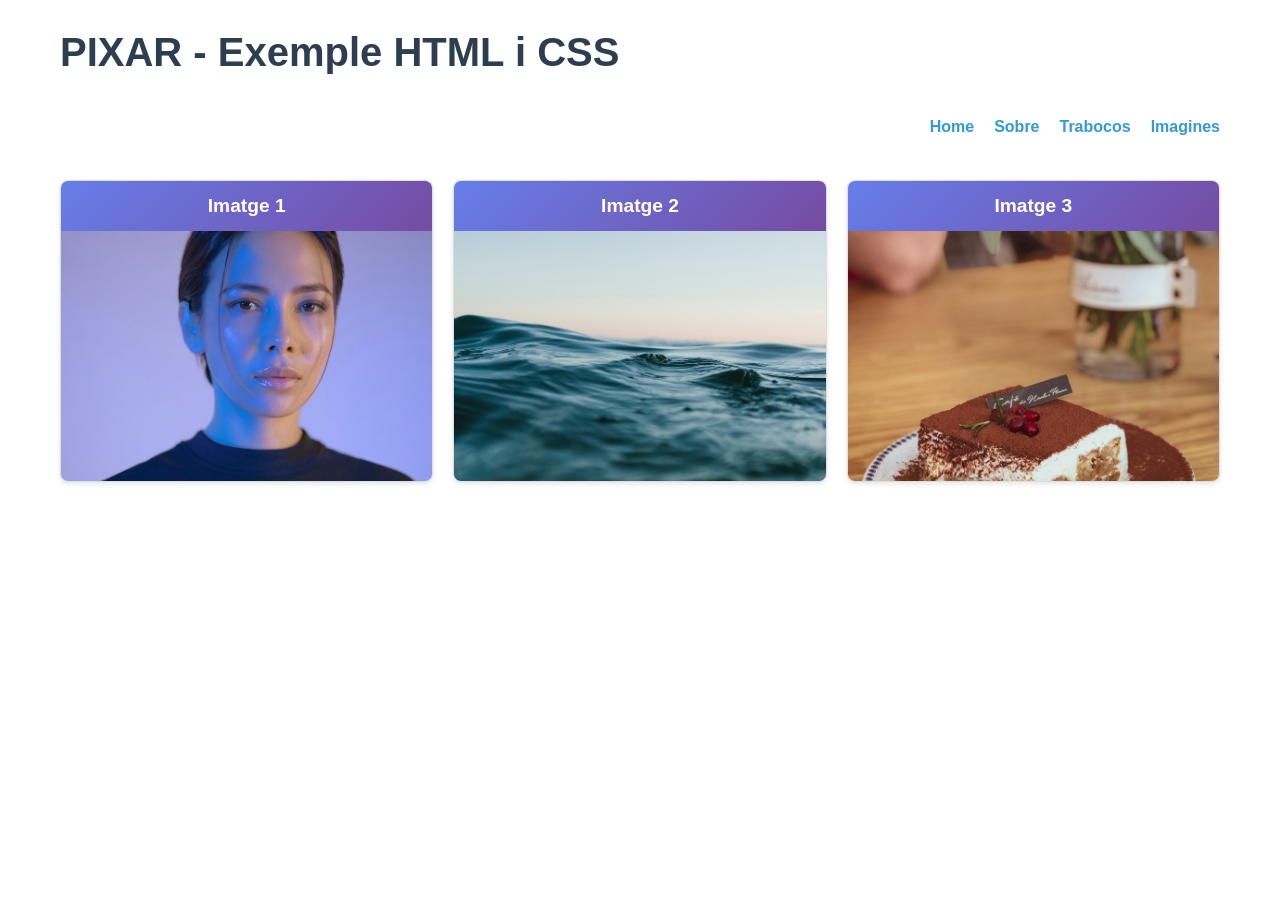
<file: pixar-exercise/index.html>
<!DOCTYPE html>
<html lang="es">
<head>
    <meta charset="UTF-8">
    <title>PIXAR - Exemple HTML i CSS</title>
    <link rel="stylesheet" href="css/style.css">
</head>
<body>
    <div class="container">
        <h1 class="title">PIXAR - Exemple HTML i CSS</h1>
        
        <nav class="menu">
            <a href="#">Home</a>
            <a href="#">Sobre</a>
            <a href="#">Trabocos</a>
            <a href="#">Imagines</a>
        </nav>
        
        <main class="main-content">
            <div class="image-box">
                <h2>Imatge 1</h2>
                <a href="pagina1.html"><img src="images/imagen1.jpg" alt="Imatge 1"></a>
            </div>
            
            <div class="image-box">
                <h2>Imatge 2</h2>
                <a href="pagina2.html"><img src="images/imagen2.jpg" alt="Imatge 2"></a>
            </div>
            
            <div class="image-box">
                <h2>Imatge 3</h2>
                <a href="pagina3.html"><img src="images/imagen3.jpg" alt="Imatge 3"></a>
            </div>
        </main>
    </div>
</body>
</html>
</file>
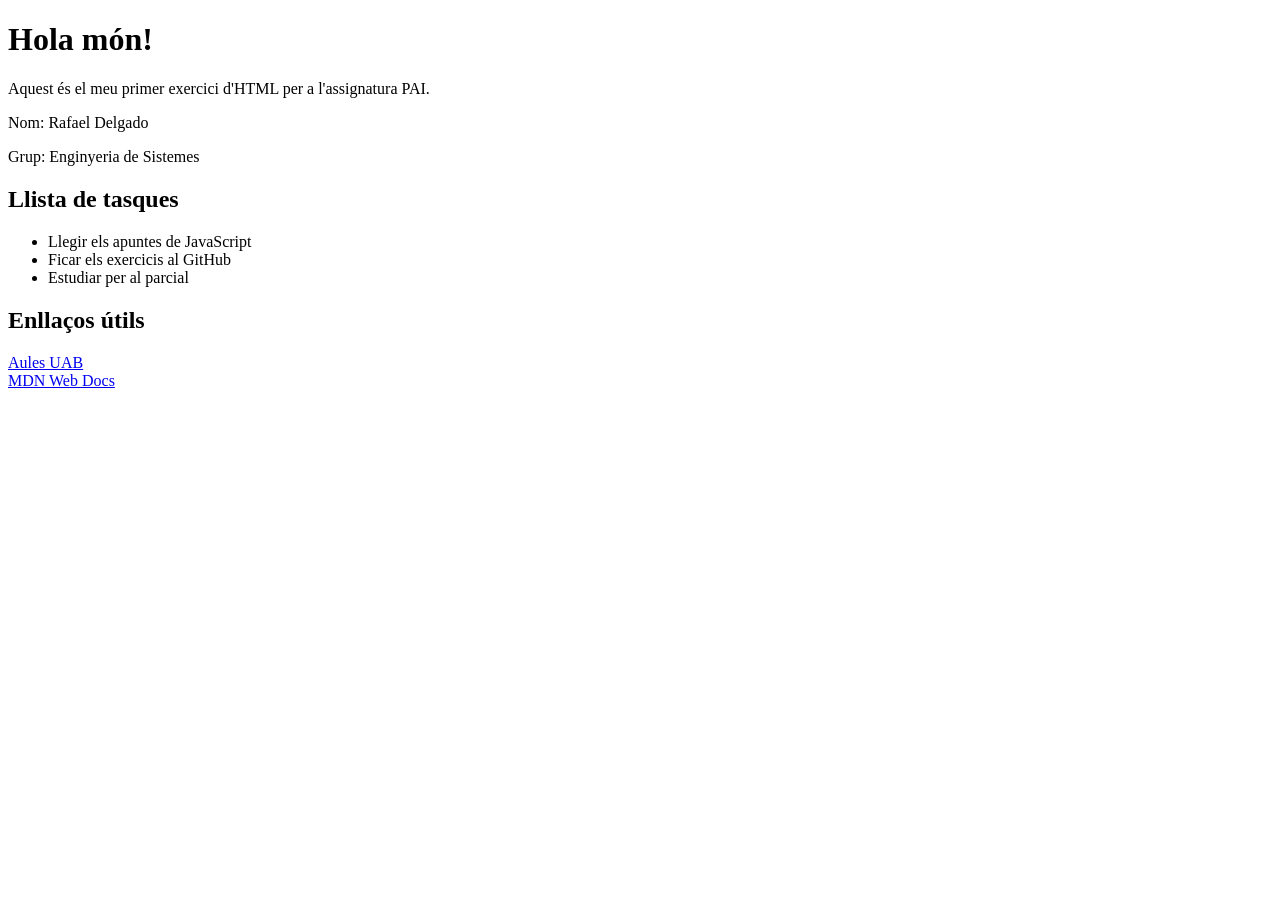
<file: 01_HTML/exercici1.html>
﻿<!DOCTYPE html>
<html lang="ca">
<head>
    <meta charset="UTF-8">
    <title>Exercici 1 - HTML bàsic</title>
</head>
<body>
    <h1>Hola món!</h1>
    <p>Aquest és el meu primer exercici d'HTML per a l'assignatura PAI.</p>
    <p>Nom: Rafael Delgado</p>
    <p>Grup: Enginyeria de Sistemes</p>

    <h2>Llista de tasques</h2>
    <ul>
        <li>Llegir els apuntes de JavaScript</li>
        <li>Ficar els exercicis al GitHub</li>
        <li>Estudiar per al parcial</li>
    </ul>

    <h2>Enllaços útils</h2>
    <a href="https://e-aules.uab.cat">Aules UAB</a>
    <br>
    <a href="https://developer.mozilla.org">MDN Web Docs</a>

</body>
</html>
</file>
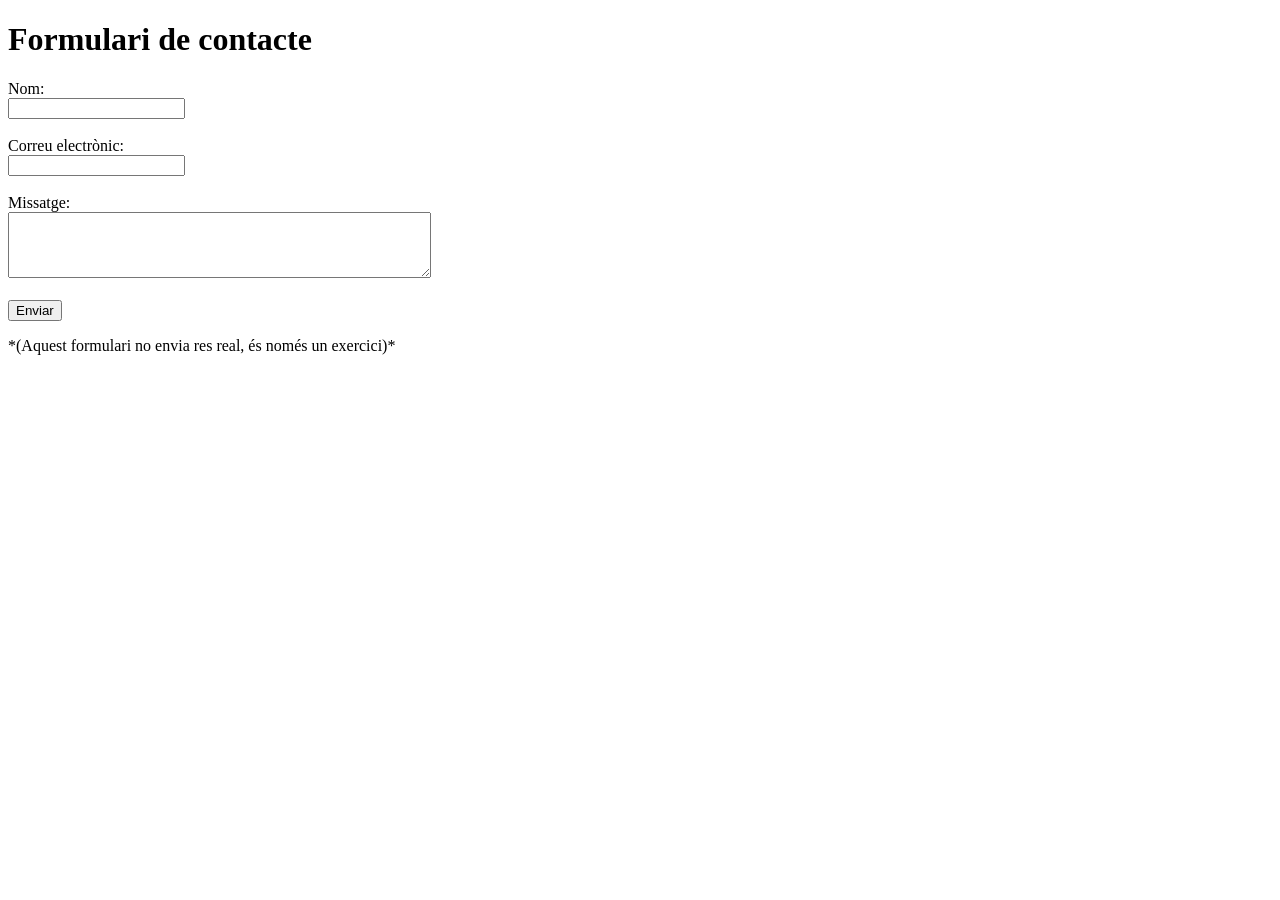
<file: 01_HTML/exercici2.html>
﻿<!DOCTYPE html>
<html lang="ca">
<head>
    <meta charset="UTF-8">
    <title>Exercici 2 - Formulari HTML</title>
</head>
<body>
    <h1>Formulari de contacte</h1>
    <form action="#" method="post">
        <label for="nom">Nom:</label><br>
        <input type="text" id="nom" name="nom" required><br><br>
        <label for="email">Correu electrònic:</label><br>
        <input type="email" id="email" name="email" required><br><br>
        <label for="missatge">Missatge:</label><br>
        <textarea id="missatge" name="missatge" rows="4" cols="50"></textarea><br><br>
        <input type="submit" value="Enviar">
    </form>
    <p>*(Aquest formulari no envia res real, és només un exercici)*</p>
</body>
</html>
</file>
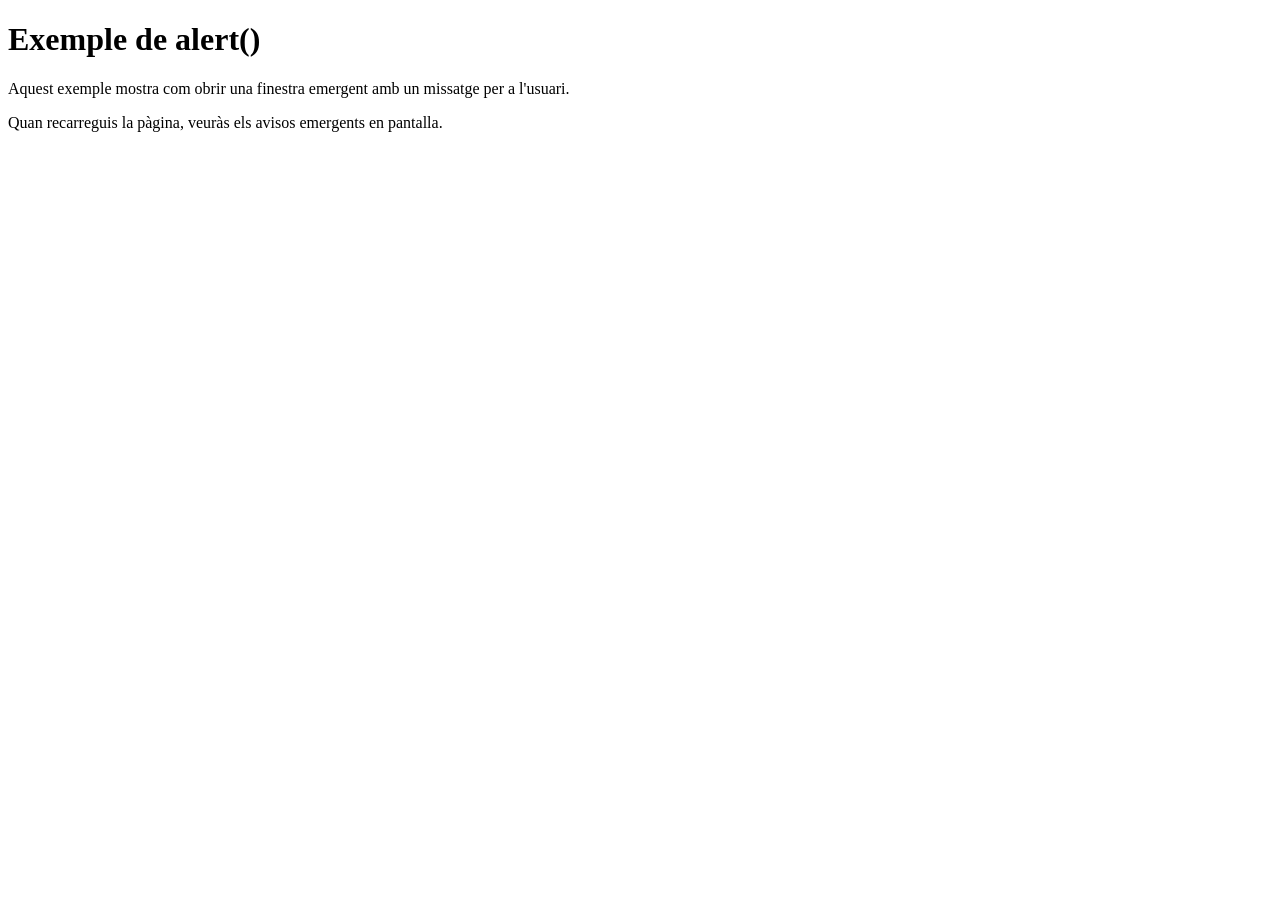
<file: HTML/prova-connexio-html-js.html>
<!DOCTYPE html>
<html lang="ca">
<head>
    <meta charset="UTF-8">
    <meta name="viewport" content="width=device-width, initial-scale=1.0">
    <title>Exemple alert()</title>
</head>
<body>
<h1>Exemple de alert()</h1>
<p>Aquest exemple mostra com obrir una finestra emergent amb un missatge per a l'usuari.</p>
<p>Quan recarreguis la pàgina, veuràs els avisos emergents en pantalla.</p>

<script src="../JS/prova-connexio-html-js.js"></script>
</body>
</html>
</file>
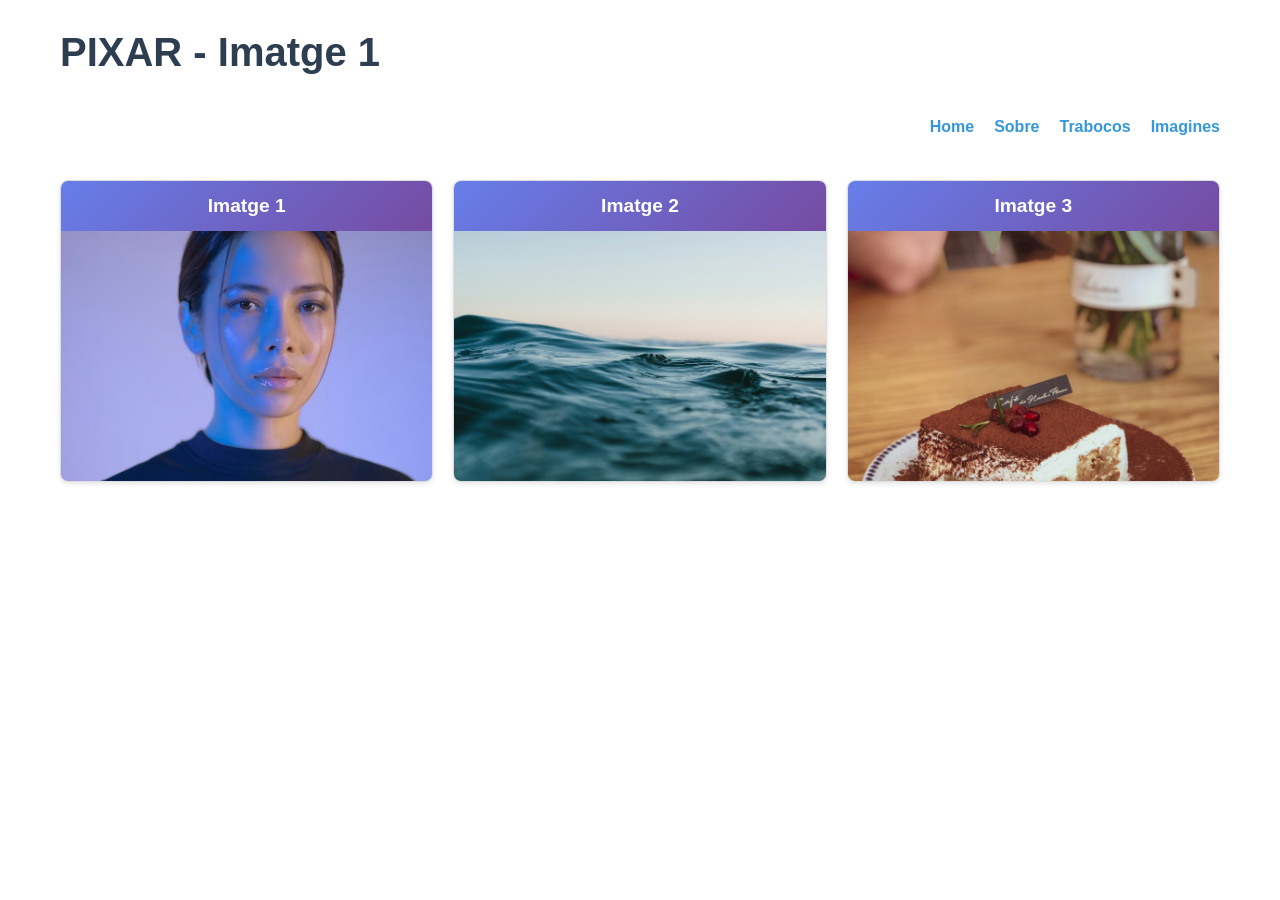
<file: pixar-exercise/pagina1.html>
<!DOCTYPE html>
<html lang="es">
<head>
    <meta charset="UTF-8">
    <title>PIXAR - Imatge 1</title>
    <link rel="stylesheet" href="css/style.css">
</head>
<body>
    <div class="container">
        <h1 class="title">PIXAR - Imatge 1</h1>
        
        <nav class="menu">
            <a href="#">Home</a>
            <a href="#">Sobre</a>
            <a href="#">Trabocos</a>
            <a href="#">Imagines</a>
        </nav>
        
        <main class="main-content">
            <div class="image-box">
                <h2>Imatge 1</h2>
                <img src="images/imagen1.jpg" alt="Imatge 1">
            </div>
            
            <div class="image-box">
                <h2>Imatge 2</h2>
                <img src="images/imagen2.jpg" alt="Imatge 2">
            </div>
            
            <div class="image-box">
                <h2>Imatge 3</h2>
                <img src="images/imagen3.jpg" alt="Imatge 3">
            </div>
        </main>
    </div>
</body>
</html>
</file>
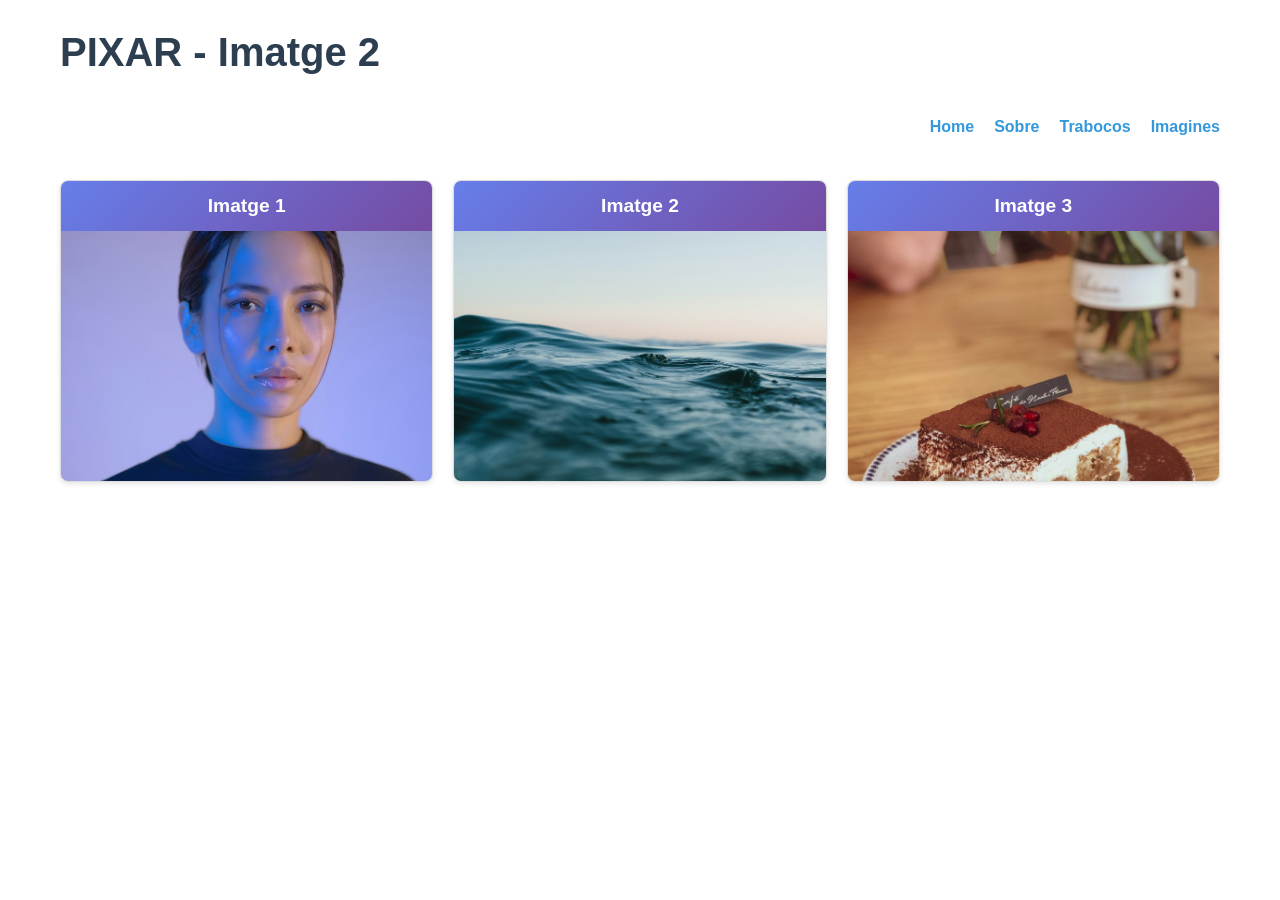
<file: pixar-exercise/pagina2.html>
<!DOCTYPE html>
<html lang="es">
<head>
    <meta charset="UTF-8">
    <title>PIXAR - Imatge 2</title>
    <link rel="stylesheet" href="css/style.css">
</head>
<body>
    <div class="container">
        <h1 class="title">PIXAR - Imatge 2</h1>
        
        <nav class="menu">
            <a href="#">Home</a>
            <a href="#">Sobre</a>
            <a href="#">Trabocos</a>
            <a href="#">Imagines</a>
        </nav>
        
        <main class="main-content">
            <div class="image-box">
                <h2>Imatge 1</h2>
                <img src="images/imagen1.jpg" alt="Imatge 1">
            </div>
            
            <div class="image-box">
                <h2>Imatge 2</h2>
                <img src="images/imagen2.jpg" alt="Imatge 2">
            </div>
            
            <div class="image-box">
                <h2>Imatge 3</h2>
                <img src="images/imagen3.jpg" alt="Imatge 3">
            </div>
        </main>
    </div>
</body>
</html>
</file>
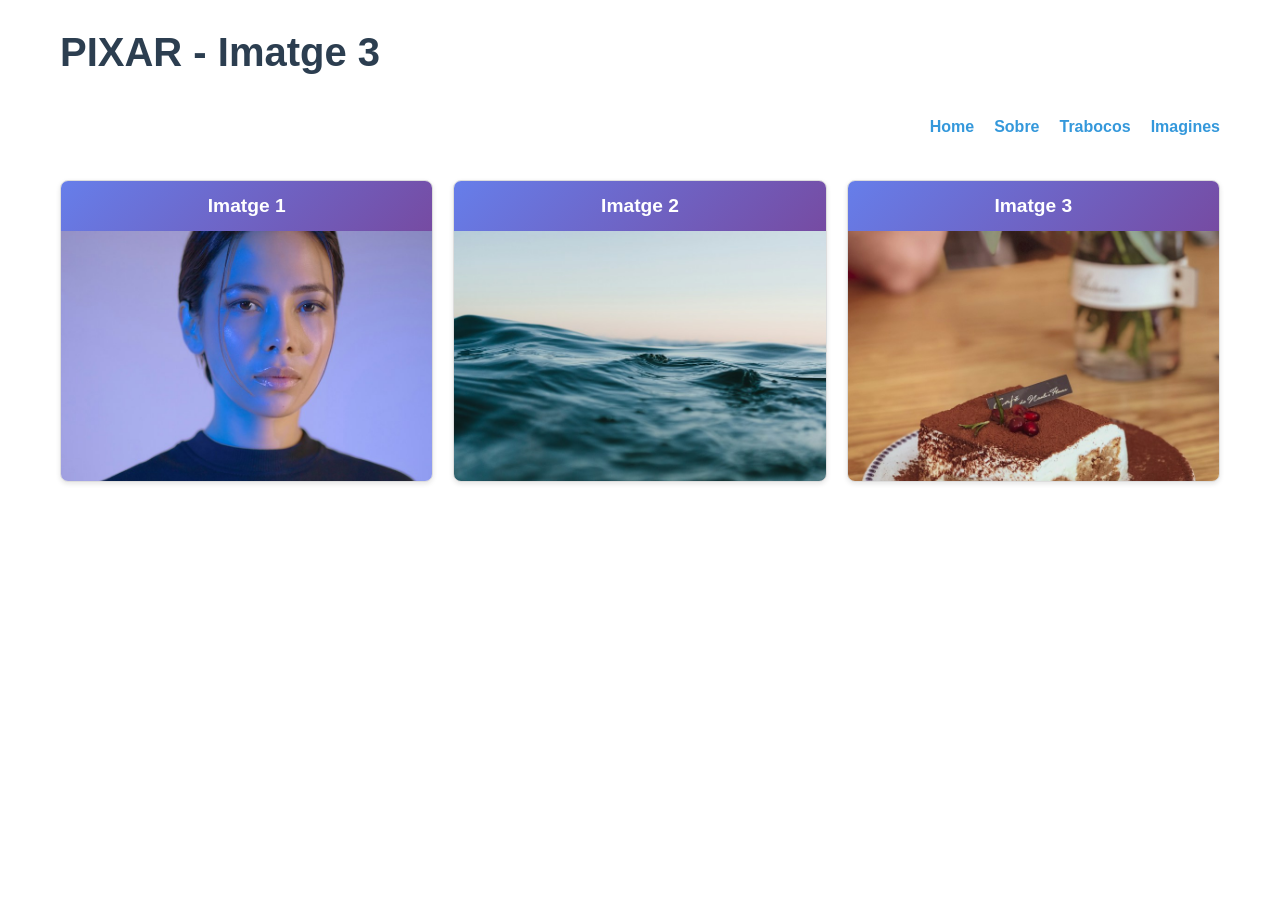
<file: pixar-exercise/pagina3.html>
<!DOCTYPE html>
<html lang="es">
<head>
    <meta charset="UTF-8">
    <title>PIXAR - Imatge 3</title>
    <link rel="stylesheet" href="css/style.css">
</head>
<body>
    <div class="container">
        <h1 class="title">PIXAR - Imatge 3</h1>
        
        <nav class="menu">
            <a href="#">Home</a>
            <a href="#">Sobre</a>
            <a href="#">Trabocos</a>
            <a href="#">Imagines</a>
        </nav>
        
        <main class="main-content">
            <div class="image-box">
                <h2>Imatge 1</h2>
                <img src="images/imagen1.jpg" alt="Imatge 1">
            </div>
            
            <div class="image-box">
                <h2>Imatge 2</h2>
                <img src="images/imagen2.jpg" alt="Imatge 2">
            </div>
            
            <div class="image-box">
                <h2>Imatge 3</h2>
                <img src="images/imagen3.jpg" alt="Imatge 3">
            </div>
        </main>
    </div>
</body>
</html>
</file>
<file: pixar-exercise/css/style.css>
/* Basic reset */
* {
    margin: 0;
    padding: 0;
    box-sizing: border-box;
}

body {
    font-family: Arial, sans-serif;
    background-color: white;
    color: #333;
    line-height: 1.6;
}

.container {
    max-width: 1200px;
    margin: 0 auto;
    padding: 20px;
}

/* Title at top left - aligned to the left */
.title {
    text-align: left;
    margin-bottom: 30px;
    font-size: 2.5rem;
    color: #2c3e50;
    font-weight: bold;
}

/* Horizontal menu aligned to the right */
.menu {
    display: flex;
    justify-content: flex-end;
    gap: 20px;
    margin-bottom: 40px;
}

.menu a {
    text-decoration: none;
    color: #3498db;
    font-weight: bold;
    transition: color 0.3s;
}

.menu a:hover {
    color: #2980b9;
}

/* Main content - three images side by side */
.main-content {
    display: flex;
    justify-content: space-between;
    gap: 20px;
    margin-top: 20px;
}

/* Image box styling */
.image-box {
    flex: 1;
    border: 1px solid #ddd;
    border-radius: 8px;
    overflow: hidden;
    background-color: #f9f9f9;
    box-shadow: 0 2px 5px rgba(0,0,0,0.1);
    transition: transform 0.3s, box-shadow 0.3s;
}

.image-box:hover {
    transform: translateY(-5px);
    box-shadow: 0 10px 20px rgba(0,0,0,0.15);
}

.image-box h2 {
    padding: 10px 15px;
    background: linear-gradient(135deg, #667eea 0%, #764ba2 100%);
    color: white;
    font-size: 1.2rem;
    text-align: center;
    font-weight: bold;
}

.image-box img {
    width: 100%;
    height: 250px;
    object-fit: cover;
    display: block;
}
</file>
